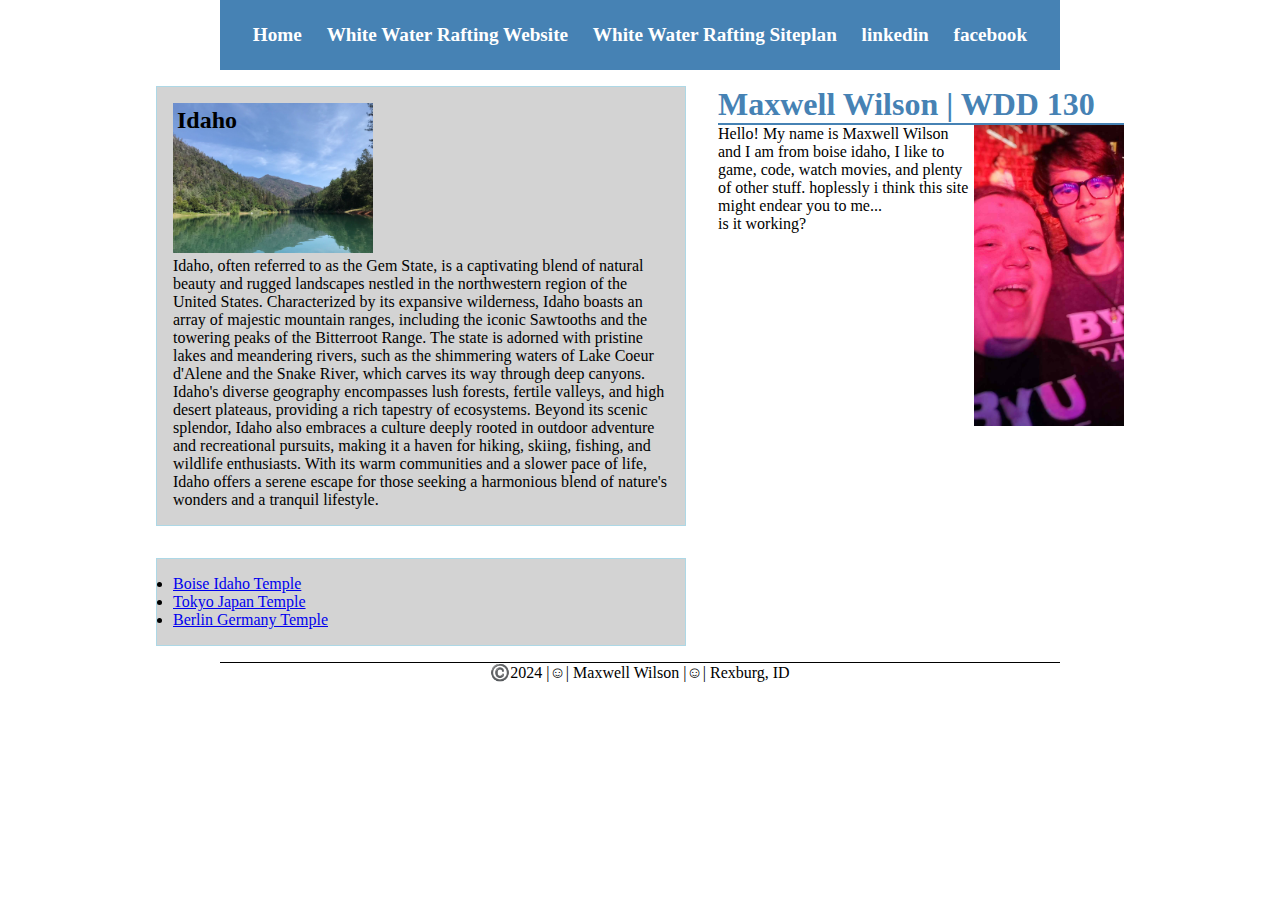
<file: index.html>
<!DOCTYPE html>
<html lang="en-US">
	

	<head>
	<meta charset="utf-8">
	<meta name="viewport" content="width=device-width,initial-scale=1.0">
	<title>Maxwell Wilson | WDD 130</title>
	<meta name="description" content="A homepage for maxwell wilson and made as an assignment for the class wdd 130.">
	<meta name="author" content="Maxwell-wilson">
	<link href="style.css" rel="stylesheet" type="text/css">
	</head>

	<body>
		<header>
		<nav>
			<a href="#">Home</a>
			<a href="wwr/">White Water Rafting Website</a>
			<a href="wwr/site-plan-rafting.html">White Water Rafting Siteplan</a>
			<a href="https://www.linkedin.com">linkedin</a>
			<a href="https://www.facebook.com">facebook</a>
		</nav>
		</header>

		<div class="grid">
			<main>
			<h1>Maxwell Wilson | WDD 130</h1>
			<img src="images/profile.jpg" alt="Hello, my name is Maxwell Wilson ">
			<p>Hello! My name is Maxwell Wilson and I am from boise idaho, I like to game, code, watch movies, and plenty of other stuff. hoplessly i think this site might endear you to me... <br> is it working?</p>
			</main>        
			<ul class="box">
				<li><a href="https://www.churchofjesuschrist.org/temples/details/boise-idaho-temple" target="_blank">Boise Idaho Temple</a></li>
				<li><a href="https://www.churchofjesuschrist.org/temples/details/tokyo-japan-temple" target="_blank">Tokyo Japan Temple</a></li>
				<li><a href="https://www.churchofjesuschrist.org/temples/details/lima-peru-los-olivos-temple" target="_blank">Berlin Germany Temple</a></li>
			</ul>
			<aside class="box">
				<h2>Idaho</h2>
				<img src="images/Idaho.jpg" alt="Idaho landscape">
				<p>Idaho, often referred to as the Gem State, is a captivating blend of natural beauty and rugged landscapes nestled in the northwestern region of the United States. Characterized by its expansive wilderness, Idaho boasts an array of majestic mountain ranges, including the iconic Sawtooths and the towering peaks of the Bitterroot Range. The state is adorned with pristine lakes and meandering rivers, such as the shimmering waters of Lake Coeur d'Alene and the Snake River, which carves its way through deep canyons. Idaho's diverse geography encompasses lush forests, fertile valleys, and high desert plateaus, providing a rich tapestry of ecosystems. Beyond its scenic splendor, Idaho also embraces a culture deeply rooted in outdoor adventure and recreational pursuits, making it a haven for hiking, skiing, fishing, and wildlife enthusiasts. With its warm communities and a slower pace of life, Idaho offers a serene escape for those seeking a harmonious blend of nature's wonders and a tranquil lifestyle.</p>
			</aside>
		</div>
		<footer>
		<p>©️2024 |☺| Maxwell Wilson |☺| Rexburg, ID</p>
		</footer>
	</body>
<!--10/1/2023-->
</html>
</file>
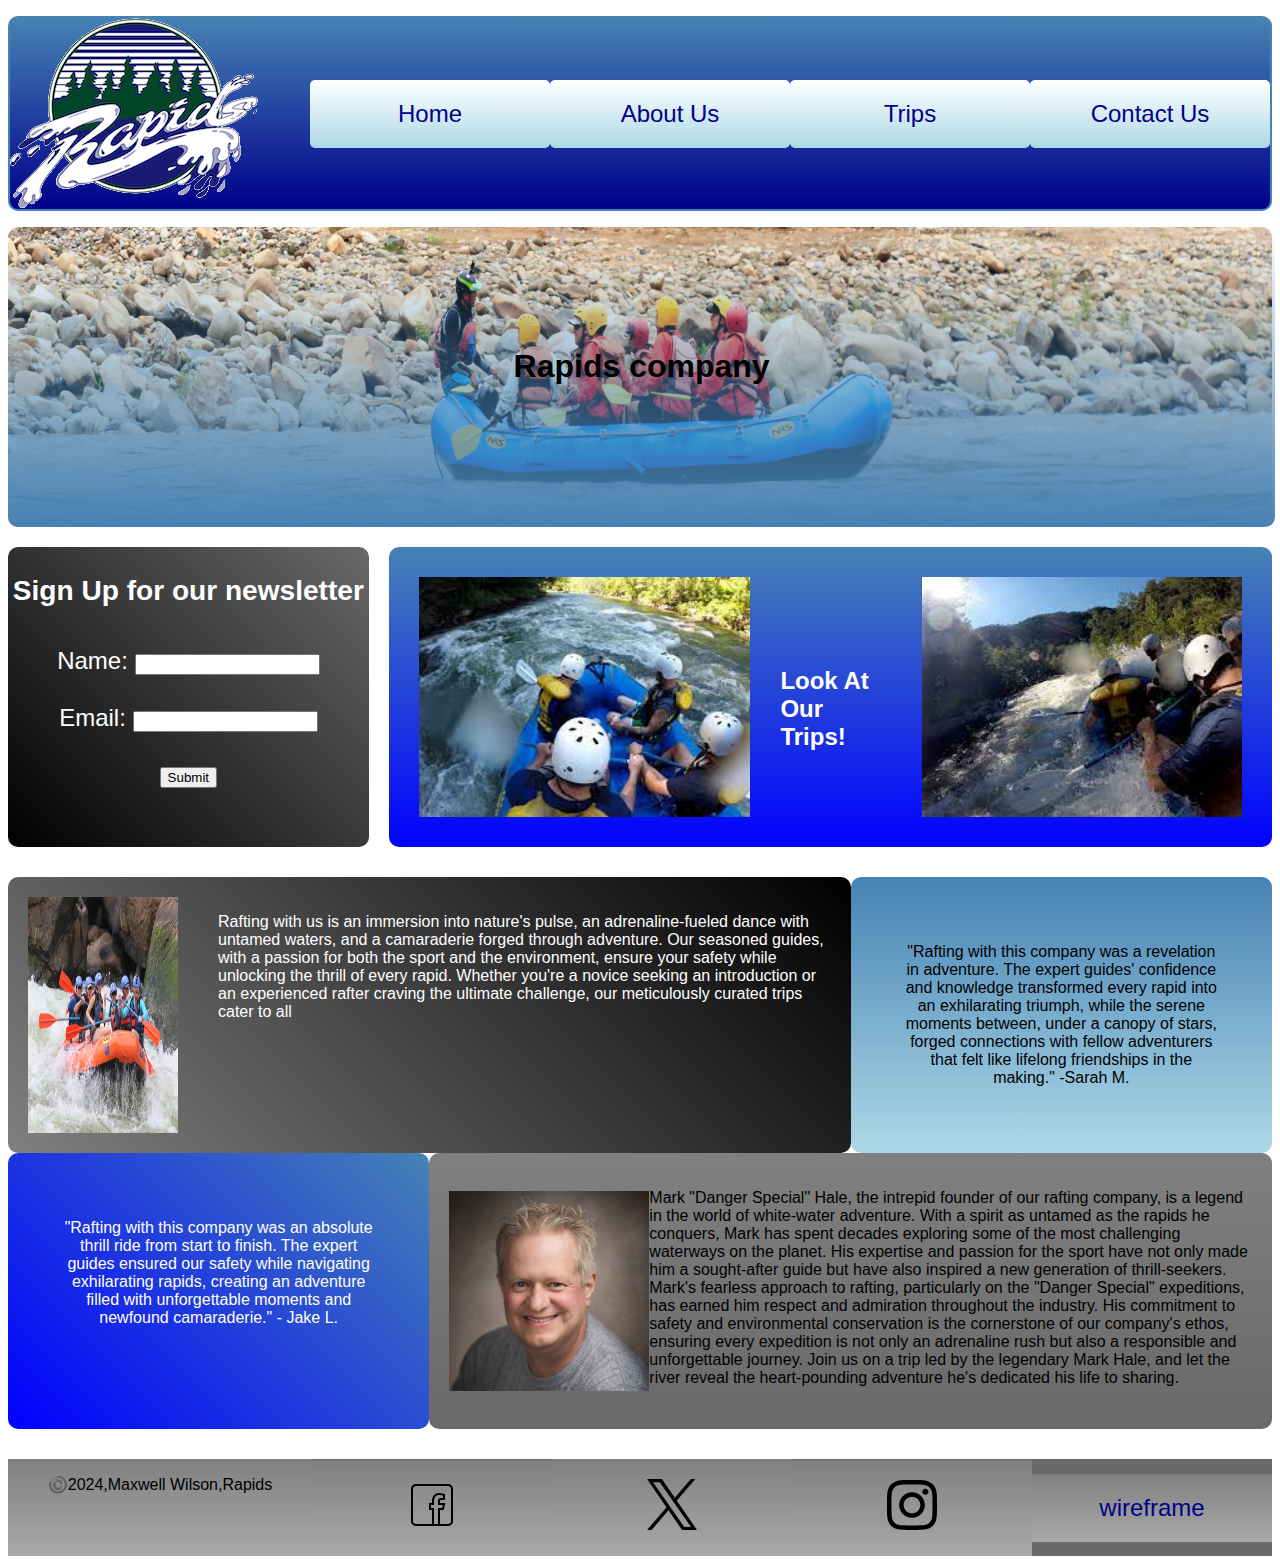
<file: wwr/index.html>
<!DOCTYPE html>
<html lang="en-US">
	

	<head>
	<meta charset="utf-8">
	<meta name="viewport" content="width=device-width,initial-scale=1.0">
	<title>Rapids - Trips</title>
	<meta name="author" content="Maxwell-wilson">
	<link href="styles/rafting.css" rel="stylesheet" type="text/css">
	<meta
	name="description"
	content="the home Page for the rafing company Rapids" />
	</head>

	<body>
		
		<header>
			<img class="logo" src="images/logo.png" alt="Rafting Site Logo">
			<nav>
				<a href="index.html">Home</a>
				<a href="about.html">About Us</a>
				<a href="trips.html">Trips</a>
				<a href="contact.html">Contact Us</a>
			</nav>
		</header>

		<main>
			<section id="main">
				<a href="index.html">
					<div>
						<h1>Rapids company</h1>
					</div>
					<img src="images/rapids.jpg" alt="Facebook">
				</a>
			</section>
			
			<div id="top">
				<section id="newsletter">
					<h3>Sign Up for our newsletter</h3>
					<form>
						<div>
						<label for="name">Name:</label>
						<input type="text" name="name" id="name">
						<br>
						</div>
						<div>
						<label for="email">Email:</label>
						<input type="email" name="email" id="email">
						<br>
						</div>
						<div>
						<input type="submit" value="Submit">
						</div>
					</form>
				</section>

				<section id="look">
					<a href="trips.html">
						<img src="images/rafting-1.jpg">
						<h2>Look At Our Trips!</h2>
						<img src="images/rafting-3.jpg">
					</a>
				</section>
			</div>
			<div class="parent">
				<div class="div1"> 
					<img src="images/hero_2.jpg"> 
					<p>Rafting with us is an immersion into nature's pulse, an adrenaline-fueled dance with untamed waters, and a camaraderie forged through adventure. Our seasoned guides, with a passion for both the sport and the environment, ensure your safety while unlocking the thrill of every rapid. Whether you're a novice seeking an introduction or an experienced rafter craving the ultimate challenge, our meticulously curated trips cater to all</p>
				</div>
				<div class="div2">
					<img src="images/employee3.jpg">
					<p>Mark "Danger Special" Hale, the intrepid founder of our rafting company, is a legend in the world of white-water adventure. With a spirit as untamed as the rapids he conquers, Mark has spent decades exploring some of the most challenging waterways on the planet. His expertise and passion for the sport have not only made him a sought-after guide but have also inspired a new generation of thrill-seekers. Mark's fearless approach to rafting, particularly on the "Danger Special" expeditions, has earned him respect and admiration throughout the industry. His commitment to safety and environmental conservation is the cornerstone of our company's ethos, ensuring every expedition is not only an adrenaline rush but also a responsible and unforgettable journey. Join us on a trip led by the legendary Mark Hale, and let the river reveal the heart-pounding adventure he's dedicated his life to sharing.</p>
				</div>
				<div class="div3"> 
					<p>"Rafting with this company was a revelation in adventure. The expert guides' confidence and knowledge transformed every rapid into an exhilarating triumph, while the serene moments between, under a canopy of stars, forged connections with fellow adventurers that felt like lifelong friendships in the making." -Sarah M.</p>	
				</div>
				<div class="div4"> 
					<p>"Rafting with this company was an absolute thrill ride from start to finish. The expert guides ensured our safety while navigating exhilarating rapids, creating an adventure filled with unforgettable moments and newfound camaraderie." - Jake L.</p>
				</div>
			</div>
		</main>

		<footer>
			<p>©️2024,Maxwell Wilson,Rapids</p>
			<nav class="sociallinks">
			<a href="https://facebook.com">
				<img src="images/facebook.svg" alt="Facebook">
			</a>
			<a href="https://twitter.com">
				<img src="images/twitter.png" alt="Twitter">
			</a>
			<a href="https://instagram.com">
				<img src="images/instagram.svg" alt="Instagram">
			</a>
			<a href="images/Wireframe-trips.png">wireframe</a>
			</nav>
			</nav>
		</footer>
	</body>

</html>
</file>
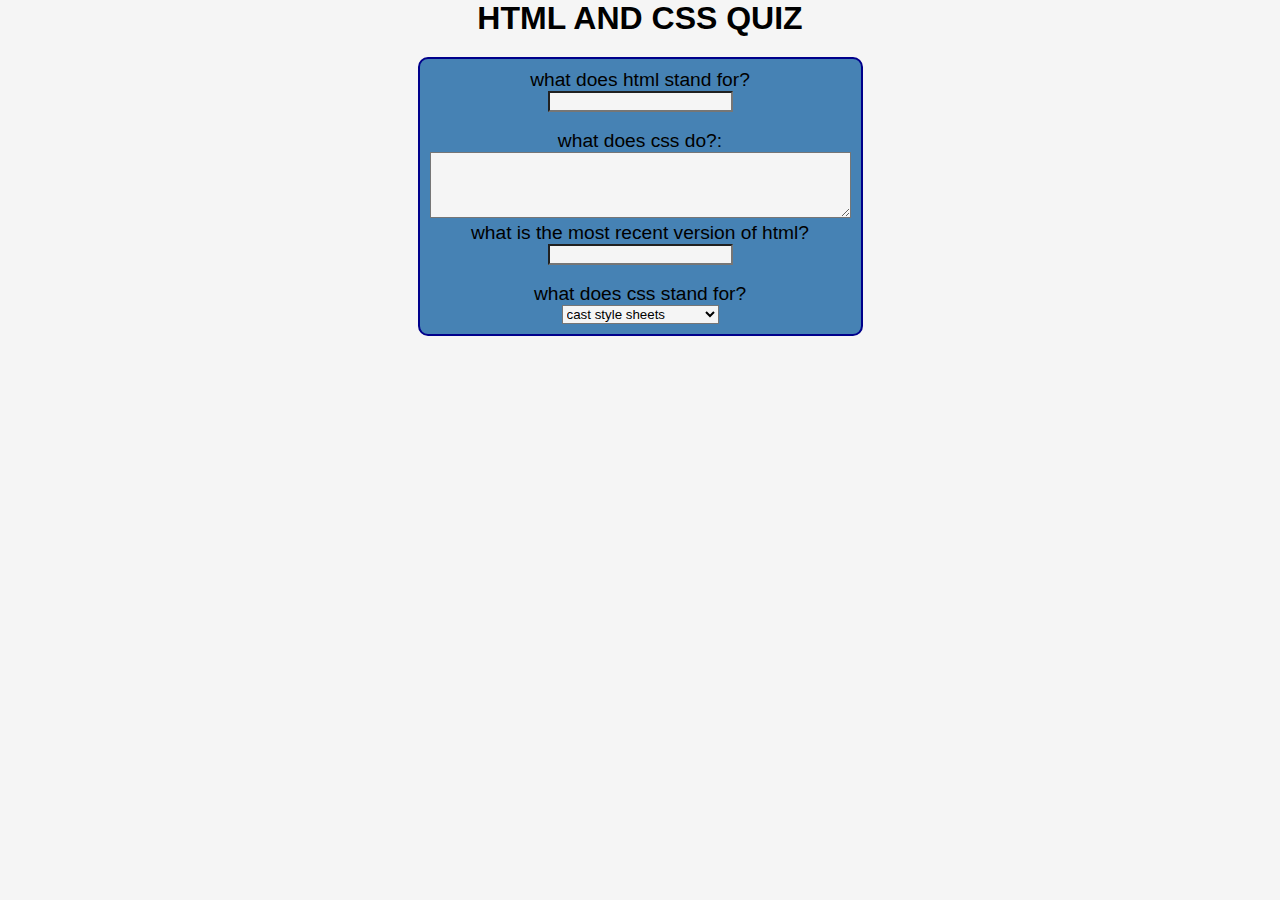
<file: quiz.html>
<!DOCTYPE html>
<html lang="en-US">

<head>
  <meta charset="utf-8">
  <meta name="viewport" content="width=device-width">
  <title>HTML & CSS Quiz</title>
  <link href="styles/quiz.css" rel="stylesheet" type="text/css" />
</head>

<body>
	<h1>HTML AND CSS QUIZ</h1>
	<form>
		<label for="q1">what does html stand for?</label><br>
		<input type="text" id="q1" name="q1"><br>

		<label for="q2">what does css do?:</label><br>
		<textarea id="q2" name="q2" rows="4" cols="50">
		</textarea><br>

			
		<label for="q4">what is the most recent version of html?</label><br>
		<input type="number" id="q4" name="q4"><br>

		<label for="q3">what does css stand for?</label><br>
		<select name="q3" id="q3"><br>
			<option value="cast style sheets">cast style sheets</option>
			<option value="choice select style">choice select style</option>
			<option value="cascading style sheets">cascading style sheets</option>
		<br>
	</form>
</body>

</html>
</file>
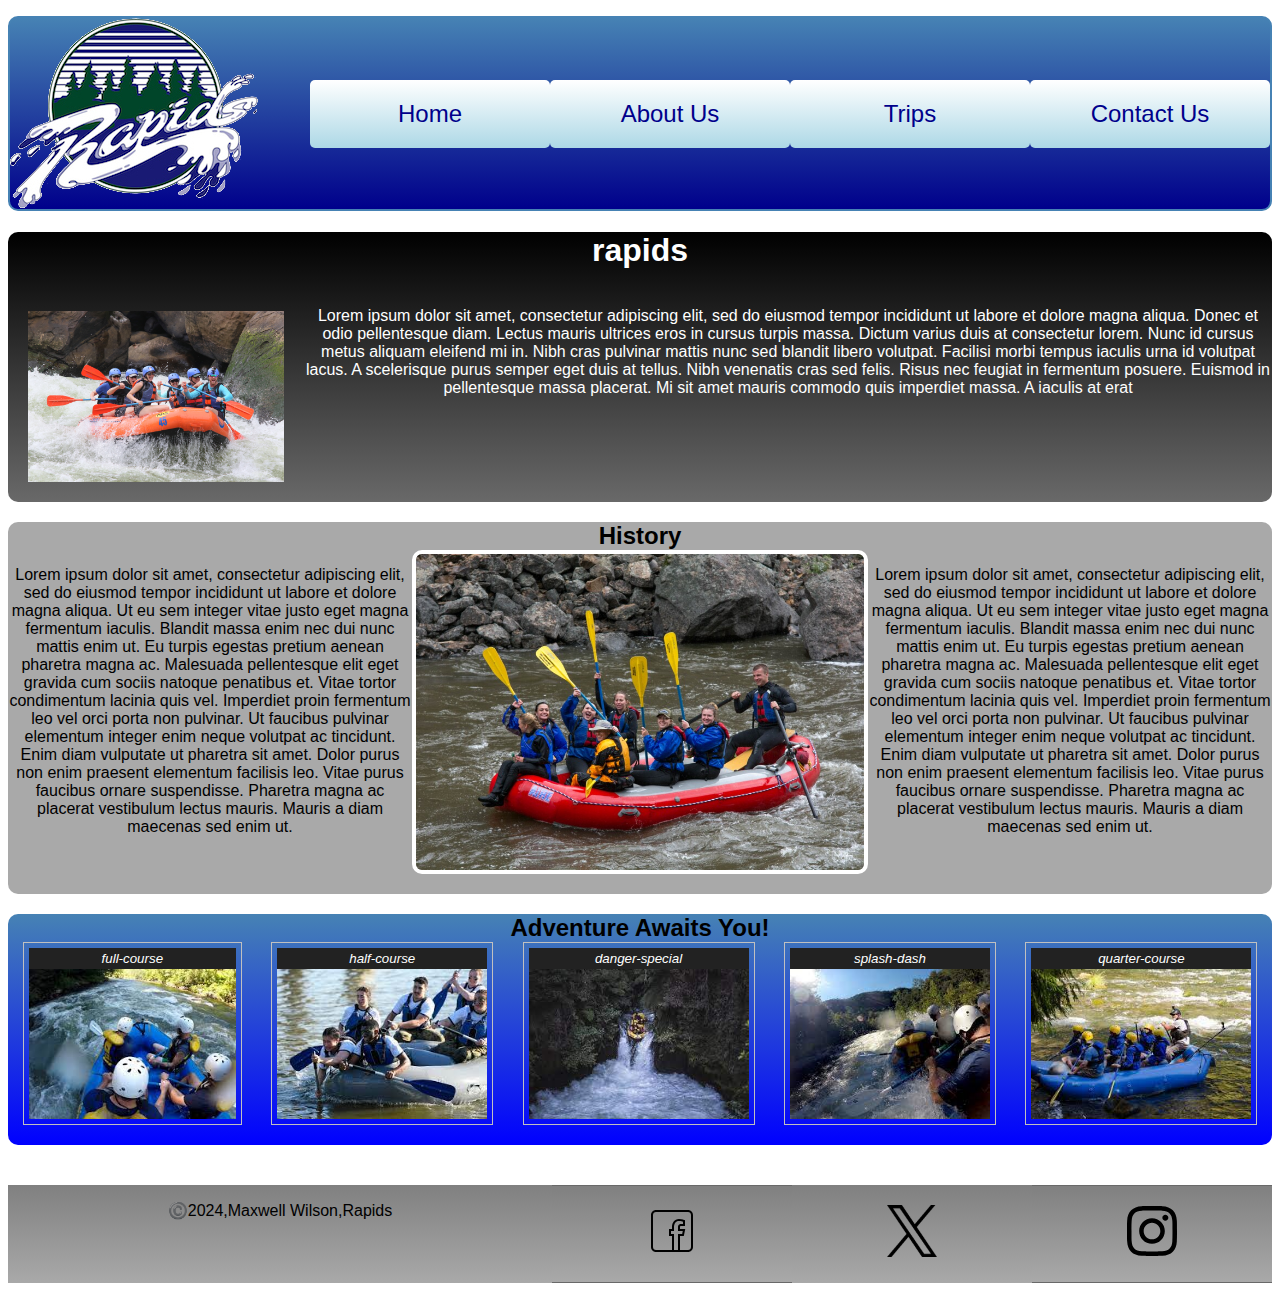
<file: wwr/about.html>
<!DOCTYPE html>
<html lang="en-US">
	

	<head>
	<meta charset="utf-8">
	<meta name="viewport" content="width=device-width,initial-scale=1.0">
	<title>Rapids - About Us</title>
	<meta name="author" content="Maxwell-wilson">
	<link href="styles/rafting.css" rel="stylesheet" type="text/css">
	<meta
	name="description"
	content="An About us Page for the rafing company Rapids" />
	</head>

	<body>
		
		<header>
			<img class="logo" src="images/logo.png" alt="Rafting Site Logo">
			<nav>
				<a href="index.html">Home</a>
				<a href="about.html">About Us</a>
				<a href="trips.html">Trips</a>
				<a href="contact.html">Contact Us</a>
			</nav>
		</header>

		<main>
			<div class="hero">
				<article>
					<h1>rapids</h1>
					<div>
						<img src="images/hero_2.jpg"  alt="Rafting Hero">
						<p>Lorem ipsum dolor sit amet, consectetur adipiscing elit, sed do eiusmod tempor incididunt ut labore et dolore magna aliqua. Donec et odio pellentesque diam. Lectus mauris ultrices eros in cursus turpis massa. Dictum varius duis at consectetur lorem. Nunc id cursus metus aliquam eleifend mi in. Nibh cras pulvinar mattis nunc sed blandit libero volutpat. Facilisi morbi tempus iaculis urna id volutpat lacus. A scelerisque purus semper eget duis at tellus. Nibh venenatis cras sed felis. Risus nec feugiat in fermentum posuere. Euismod in pellentesque massa placerat. Mi sit amet mauris commodo quis imperdiet massa. A iaculis at erat</p>
					</div>
				</article>
				<section id="history">
					<h2>History</h2>
					<div>
						<p>Lorem ipsum dolor sit amet, consectetur adipiscing elit, sed do eiusmod tempor incididunt ut labore et dolore magna aliqua. Ut eu sem integer vitae justo eget magna fermentum iaculis. Blandit massa enim nec dui nunc mattis enim ut. Eu turpis egestas pretium aenean pharetra magna ac. Malesuada pellentesque elit eget gravida cum sociis natoque penatibus et. Vitae tortor condimentum lacinia quis vel. Imperdiet proin fermentum leo vel orci porta non pulvinar. Ut faucibus pulvinar elementum integer enim neque volutpat ac tincidunt. Enim diam vulputate ut pharetra sit amet. Dolor purus non enim praesent elementum facilisis leo. Vitae purus faucibus ornare suspendisse. Pharetra magna ac placerat vestibulum lectus mauris. Mauris a diam maecenas sed enim ut.</p>
						<img src="images/rafting.jpg" alt="Rafting">
						<p>Lorem ipsum dolor sit amet, consectetur adipiscing elit, sed do eiusmod tempor incididunt ut labore et dolore magna aliqua. Ut eu sem integer vitae justo eget magna fermentum iaculis. Blandit massa enim nec dui nunc mattis enim ut. Eu turpis egestas pretium aenean pharetra magna ac. Malesuada pellentesque elit eget gravida cum sociis natoque penatibus et. Vitae tortor condimentum lacinia quis vel. Imperdiet proin fermentum leo vel orci porta non pulvinar. Ut faucibus pulvinar elementum integer enim neque volutpat ac tincidunt. Enim diam vulputate ut pharetra sit amet. Dolor purus non enim praesent elementum facilisis leo. Vitae purus faucibus ornare suspendisse. Pharetra magna ac placerat vestibulum lectus mauris. Mauris a diam maecenas sed enim ut.</p>
					</div>
				</section>
				<section id="adventure">
					<h2>Adventure Awaits You!</h2>
					<div>
					<figure>
						<figcaption>full-course</figcaption>
						<img src="images/rafting-1.jpg" alt="Rafting">		
					</figure>
					<figure>
						<figcaption>half-course</figcaption>
						<img src="images/rafting-2.jpg" alt="Rafting">
					</figure>
					<figure>
						<figcaption>danger-special</figcaption>
						<img src="images/rafting-5.jpg" alt="Rafting">
					</figure>
					<figure>
						<figcaption>splash-dash</figcaption>
						<img src="images/rafting-3.jpg" alt="Rafting">
					</figure>
					<figure>
						<figcaption>quarter-course</figcaption>
						<img src="images/rafting-4.jpg" alt="Rafting">
					</figure>
					</div>
				</section>
			</div>
		</main>

		<footer>
			<p>©️2024,Maxwell Wilson,Rapids</p>
			<nav class="sociallinks">
			<a href="https://facebook.com">
				<img src="images/facebook.svg" alt="Facebook">
			</a>
			<a href="https://twitter.com">
				<img src="images/twitter.png" alt="Twitter">
			</a>
			<a href="https://instagram.com">
				<img src="images/instagram.svg" alt="Instagram">
			</a>
			</nav>
		</footer>
	</body>

</html>
</file>
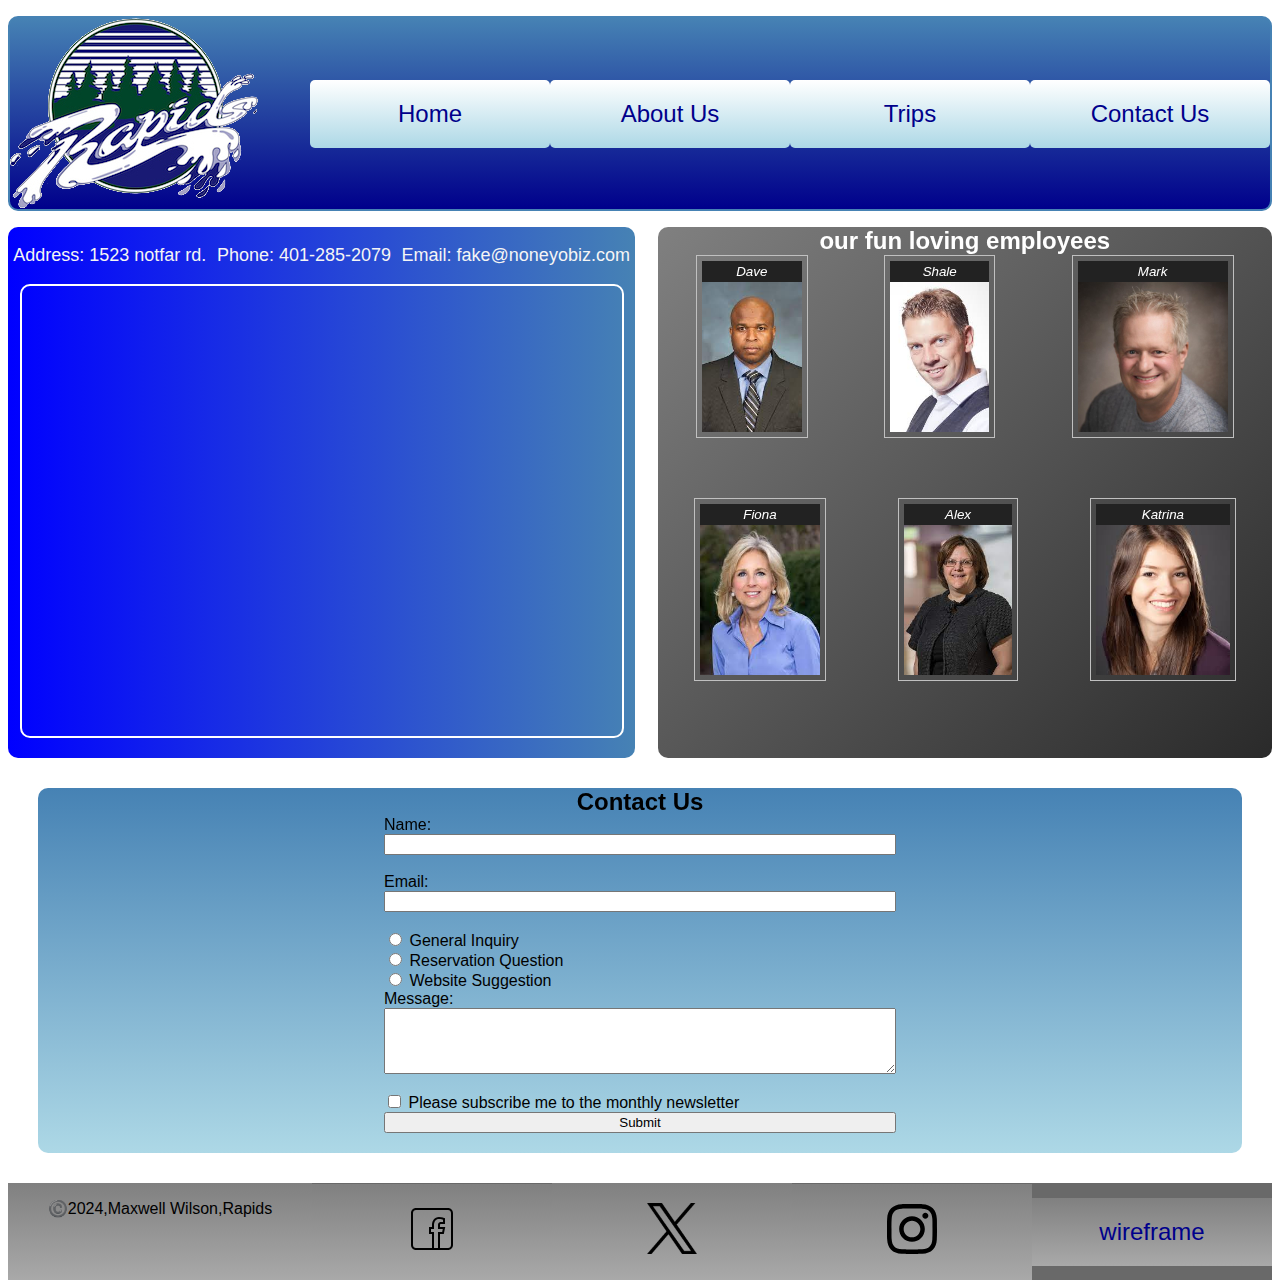
<file: wwr/contact.html>
<!DOCTYPE html>
<html lang="en-US">
	

	<head>
	<meta charset="utf-8">
	<meta name="viewport" content="width=device-width,initial-scale=1.0">
	<title>Contact Rapids</title>
	<meta name="author" content="Maxwell-wilson">
	<link href="styles/rafting.css" rel="stylesheet" type="text/css">
	<link href="styles/contact.css" rel="stylesheet" type="text/css">
	<meta
	name="description"
	content="A Contacts page for the rafing company Rapids" />
	</head>

	<body>
		
		<header>
			<img src="images/logo.png" alt="Rafting Site Logo">
			<nav>
				<a href="index.html">Home</a>
				<a href="about.html">About Us</a>
				<a href="trips.html">Trips</a>
				<a href="contact.html">Contact Us</a>
			</nav>
		</header>

		<main>
			<div id="top">
				<div id="info">
					<div>
						<p>
							Address: 1523 notfar rd.  
						</p>
						<p>
							Phone: 401-285-2079
						</p>
						<p>
							Email: fake@noneyobiz.com
						</p>
					</div>
					<iframe src="https://www.google.com/maps/embed?pb=!1m18!1m12!1m3!1d2552.59282244582!2d-76.608864675629!3d39.973623671704786!2m3!1f0!2f0!3f0!3m2!1i1024!2i768!4f13.1!3m3!1m2!1s0x89c885a63d18024d%3A0x6d2102615e5df9b6!2sFake%20Rd%2C%20Pennsylvania%2017406!5e0!3m2!1sen!2sus!4v1698115810964!5m2!1sen!2sus" width="600" height="450" style="" allowfullscreen="" loading="lazy" referrerpolicy="no-referrer-when-downgrade"></iframe>
				</div>
				<section id="employees">
					<h2>our fun loving employees</h2>
					<div>
					<figure>
						<figcaption>Dave</figcaption>
						<img src="images/employee1.jpg" alt="Rafting">		
					</figure>
					<figure>
						<figcaption>Shale</figcaption>
						<img src="images/employee2.jpg" alt="Rafting">
					</figure>
					<figure>
						<figcaption>Mark</figcaption>
						<img src="images/employee3.jpg" alt="Rafting">
					</figure>
					</div>
					<div>
						<figure>
							<figcaption>Fiona</figcaption>
							<img src="images/employee4.jpg" alt="Rafting">		
						</figure>
						<figure>
							<figcaption>Alex</figcaption>
							<img src="images/employee5.jpg" alt="Rafting">
						</figure>
						<figure>
							<figcaption>Katrina</figcaption>
							<img src="images/employee6.jpg" alt="Rafting">
						</figure>
						</div>
				</section>
			</div>
			<div id="form">
				<h2>Contact Us</h2>
				<form action="none">
					<label for="name">Name:</label>
					<input type="text" name="name" id="name">
					<br>
					<label for="email">Email:</label>
					<input type="email" name="email" id="email">
					<br>
					<div>
						<input type="radio" name="reason" id="reason1">
						<label for="reason1">General Inquiry</label>
						<br>
					</div>
					<div>
						<input type="radio" name="reason" id="reason2">
						<label for="reason2">Reservation Question</label>
						<br>
					</div>
					<div>
						<input type="radio" name="reason" id="reason3">
						<label for="reason3">Website Suggestion</label>
						<br>
					</div>
					<label for="text">Message:</label>
					<textarea id="text" name="text" rows="4" cols="50"></textarea>
					<br>
					<div>
						<input type="checkbox" name="subscribe" id="subscribe">
						<label for="subscribe">Please subscribe me to the monthly newsletter</label>
						<br>
					</div>
					<input type="submit" value="Submit">
				</form>
			</div>
		</main>

		<footer>
			<p>©️2024,Maxwell Wilson,Rapids</p>
			<nav class="sociallinks">
			<a href="https://facebook.com">
				<img src="images/facebook.svg" alt="Facebook">
			</a>
			<a href="https://twitter.com">
				<img src="images/twitter.png" alt="Twitter">
			</a>
			<a href="https://instagram.com">
				<img src="images/instagram.svg" alt="Instagram">
			</a>
			<a href="images/wireframe.jpg">wireframe</a>
			</nav>
		</footer>
	</body>

</html>
</file>
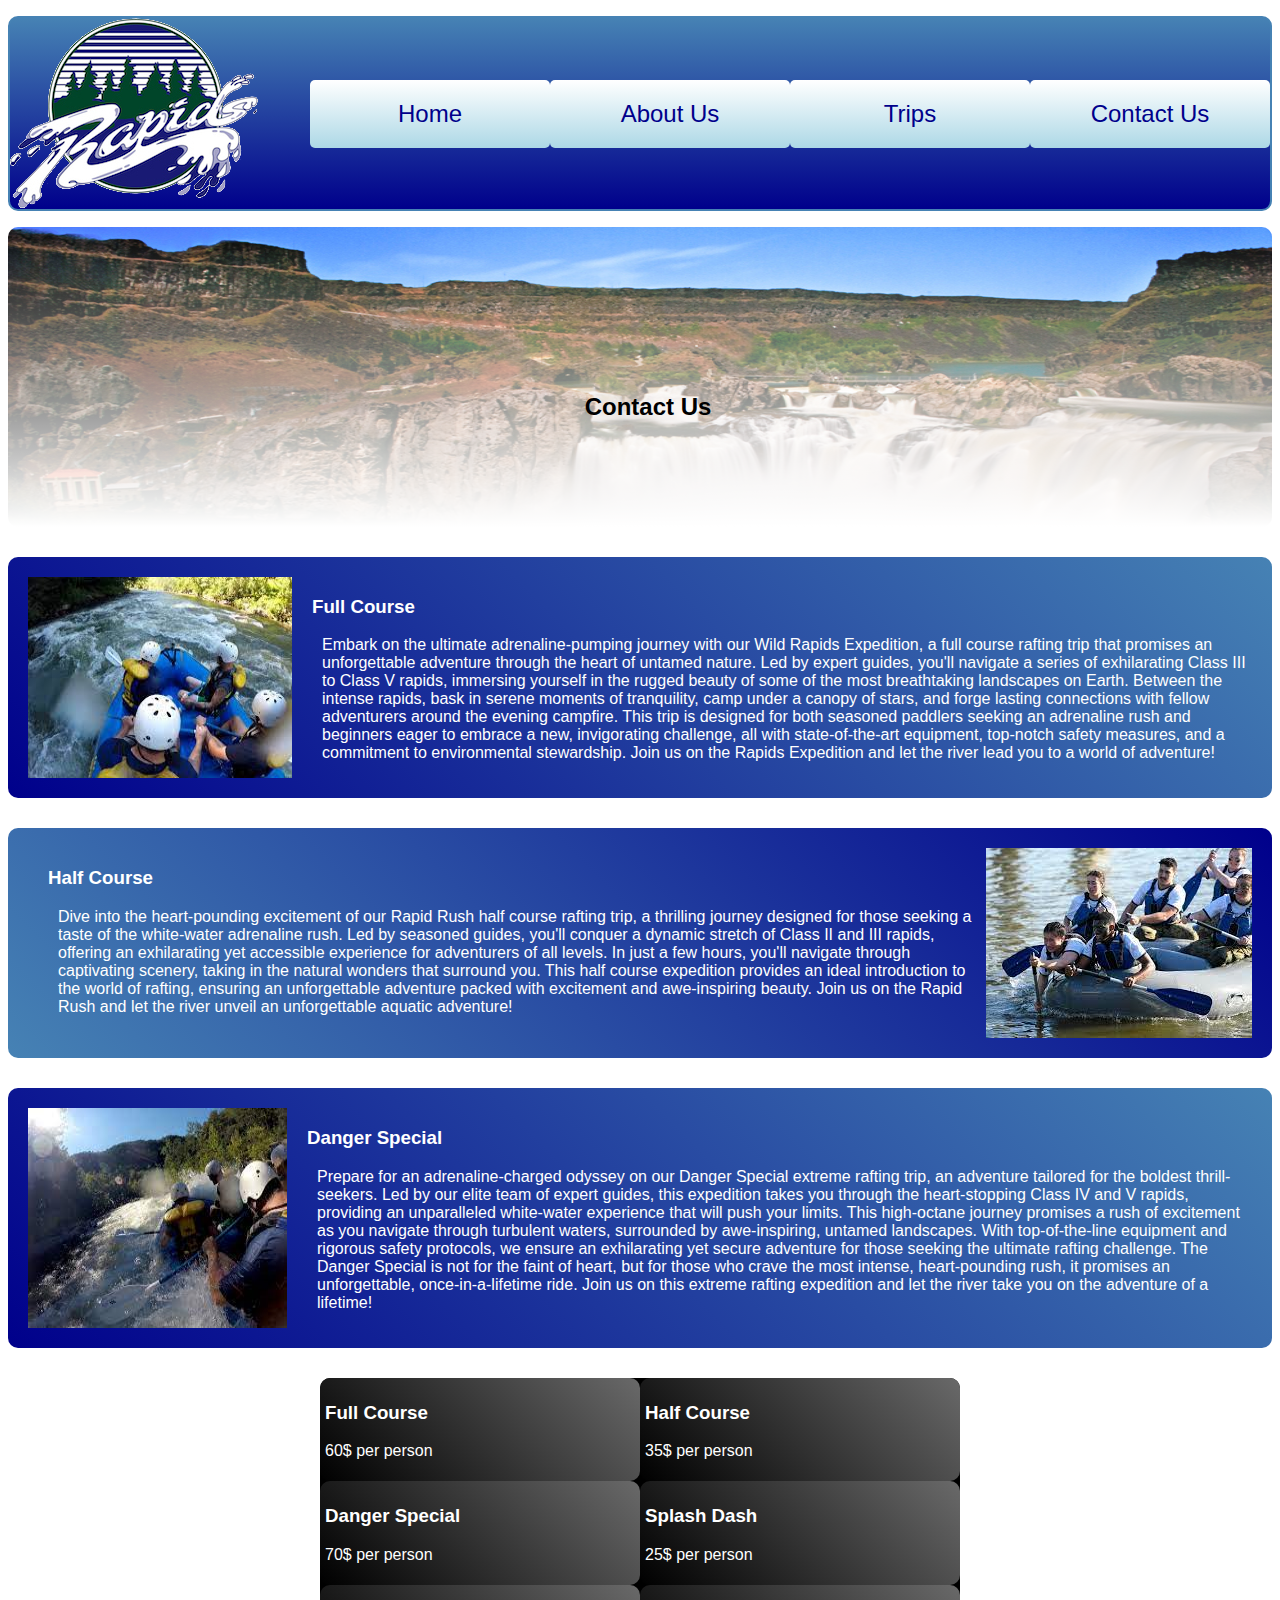
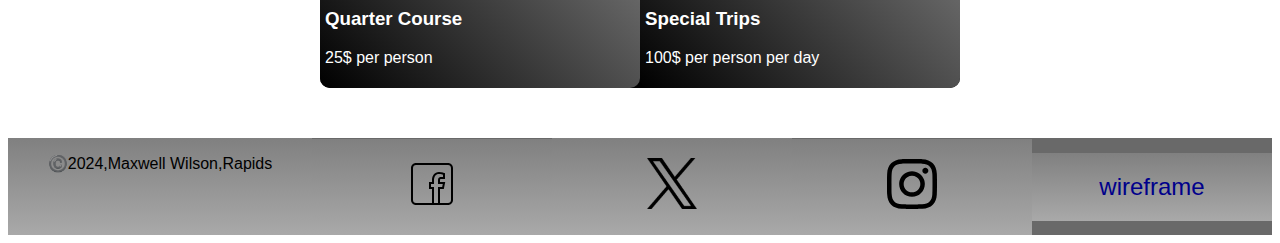
<file: wwr/trips.html>
<!DOCTYPE html>
<html lang="en-US">
	

	<head>
	<meta charset="utf-8">
	<meta name="viewport" content="width=device-width,initial-scale=1.0">
	<title>Rapids - Trips</title>
	<meta name="author" content="Maxwell-wilson">
	<link href="styles/rafting.css" rel="stylesheet" type="text/css">
	<meta
	name="description"
	content="A Page explaining the trips offered for the rafing company Rapids" />
	</head>

	<body>
		
		<header>
			<img class="logo" src="images/logo.png" alt="Rafting Site Logo">
			<nav>
				<a href="index.html">Home</a>
				<a href="about.html">About Us</a>
				<a href="trips.html">Trips</a>
				<a href="contact.html">Contact Us</a>
			</nav>
		</header>

		<main>
			<section id="contact">
				<a href="contact.html">
					<div>
						<h1>Contact Us</h1>
					</div>
					<img src="images/waterfall.jpg" alt="Facebook">
				</a>
			</section>
			<section class="trip">
				<img src="images/rafting-1.jpg">
				<div>
					<h3>
						Full Course
					</h3>
					<p>
						Embark on the ultimate adrenaline-pumping journey with our Wild Rapids Expedition, a full course rafting trip that promises an unforgettable adventure through the heart of untamed nature. Led by expert guides, you'll navigate a series of exhilarating Class III to Class V rapids, immersing yourself in the rugged beauty of some of the most breathtaking landscapes on Earth. Between the intense rapids, bask in serene moments of tranquility, camp under a canopy of stars, and forge lasting connections with fellow adventurers around the evening campfire. This trip is designed for both seasoned paddlers seeking an adrenaline rush and beginners eager to embrace a new, invigorating challenge, all with state-of-the-art equipment, top-notch safety measures, and a commitment to environmental stewardship. Join us on the Rapids Expedition and let the river lead you to a world of adventure!
					</p>
				</div>
			</section>
			<section class="trip" id="mid">
				<div>
					<h3>
						Half Course
					</h3>
					<p>
						Dive into the heart-pounding excitement of our Rapid Rush half course rafting trip, a thrilling journey designed for those seeking a taste of the white-water adrenaline rush. Led by seasoned guides, you'll conquer a dynamic stretch of Class II and III rapids, offering an exhilarating yet accessible experience for adventurers of all levels. In just a few hours, you'll navigate through captivating scenery, taking in the natural wonders that surround you. This half course expedition provides an ideal introduction to the world of rafting, ensuring an unforgettable adventure packed with excitement and awe-inspiring beauty. Join us on the Rapid Rush and let the river unveil an unforgettable aquatic adventure!
					</p>
				</div>
				<img src="images/rafting-2.jpg">
			</section>
			<section class="trip">
				<img src="images/rafting-3.jpg">
				<div>
					<h3>
						Danger Special
					</h3>
					<p>
						Prepare for an adrenaline-charged odyssey on our Danger Special extreme rafting trip, an adventure tailored for the boldest thrill-seekers. Led by our elite team of expert guides, this expedition takes you through the heart-stopping Class IV and V rapids, providing an unparalleled white-water experience that will push your limits. This high-octane journey promises a rush of excitement as you navigate through turbulent waters, surrounded by awe-inspiring, untamed landscapes. With top-of-the-line equipment and rigorous safety protocols, we ensure an exhilarating yet secure adventure for those seeking the ultimate rafting challenge. The Danger Special is not for the faint of heart, but for those who crave the most intense, heart-pounding rush, it promises an unforgettable, once-in-a-lifetime ride. Join us on this extreme rafting expedition and let the river take you on the adventure of a lifetime!
					</p>
				</div>
			</section>
			<section id="trip-info">
				<div>
					<h3>Full Course</h3>
					<p>60$ per person</p>
				</div>
				<div>
					<h3>Half Course</h3>
					<p>35$ per person</p>
				</div>
				<div>
					<h3>Danger Special</h3>
					<p>70$ per person</p>
				</div>
				<div>
					<h3>Splash Dash</h3>
					<p>25$ per person</p>
				</div>
				<div>
					<h3>Quarter Course</h3>
					<p>25$ per person</p>
				</div>
				<div>
					<h3>Special Trips</h3>
					<p>100$ per person per day</p>
				</div>
			</section>
		</main>

		<footer>
			<p>©️2024,Maxwell Wilson,Rapids</p>
			<nav class="sociallinks">
			<a href="https://facebook.com">
				<img src="images/facebook.svg" alt="Facebook">
			</a>
			<a href="https://twitter.com">
				<img src="images/twitter.png" alt="Twitter">
			</a>
			<a href="https://instagram.com">
				<img src="images/instagram.svg" alt="Instagram">
			</a>
			<a href="images/Wireframe-trips.png">wireframe</a>
			</nav>
			</nav>
		</footer>
	</body>

</html>
</file>
<file: style.css>
* {
	margin: 0;
	padding: 0;
	box-sizing: border-box;
  }

h1{
	color: steelblue;
	border-bottom: 2px steelblue solid;
}
.grid {
	display: grid;
	max-width: 1000px;
	margin: auto;
  }
  
  main {
	grid-column: 2/3;
	margin: 1rem;
  }

main img {
	width: 150px;
	height: auto;
}
main p{
	float: left;
	width: 20vw;
}

  
aside {
	width: 20rem;
	position: relative;
	grid-column: 1/2;
	grid-row: 1/2;
  }
aside h2{
	top: 20px;
	left: 20px;
	position: absolute;
	background-color: rgba(0,0,0,0);
}
aside img {
	width: 200px;
	height: auto;
	margin-left: 0vw;
	padding: 0;
}

footer {
  margin-top: 1em;
  border-top: 1px solid #000;
  text-align: center;
}

header, footer {
	max-width: 840px;
	margin: 0 auto;
  }

  nav a {
	display: block;
	padding: 0.5rem;
	text-decoration: none;
	font-size: 1.2rem;
	font-weight: 700;
	color: #fff;
	background-color: steelblue;
  }

  nav {
	background-color: steelblue;
	padding: 1rem;
	display: flex;
	justify-content: space-evenly;
	align-items: center;
  }

/* Class Selectors */
.box {
  width: auto;
  margin: 1rem;
  border: 1px solid lightblue;
  padding: 1rem;
  background-color: lightgrey;
}
.box p, .box a{
	background-color: lightgray;
}
</file>
<file: wwr/styles/rafting.css>
@import url('https://fonts.googleapis.com/css2?family=Patrick+Hand&family=Shadows+Into+Light&display=swap');

*{
	font-family:'Segoe UI', Tahoma, Geneva, Verdana, sans-serif;
}

header {
	margin: 1rem auto;
	display: grid;
	grid-template-columns: 300px 1fr 2fr;
	border: 2px steelblue solid;
	border-radius: 10px;
	background: linear-gradient(steelblue, darkblue);
}

.logo img {
	margin: 0;
	width: 64px;
	height: auto;
}

h1 {
	font-size: 2rem;
	font-family: Acme, Arial, sans-serif;
}

nav {
	text-align: right;
	display: flex;
	list-style: none;
	justify-content: space-between;
}

nav li {
	flex: 1 1 100%;
	margin-left: 100px;
}

header nav a {
	display: block;
	color: darkblue;
	padding: 20px;
	text-decoration: none;
	background: linear-gradient(white, lightblue);
	height: min-content;
	margin: auto;
	border-radius: 5px;
	font-size: x-large;
	width: 200px;
	text-align: center;
}

nav a {
	display: block;
	color: darkblue;
	padding: 20px;
	text-decoration: none;
	background: linear-gradient(grey, darkgray);
	height: min-content;
	margin: auto;
	font-size: x-large;
	width: 200px;
	text-align: center;
}

header nav a:hover {
	font-size: xx-large;
	background: linear-gradient(lightblue, steelblue);
}

nav a:hover {
	background: linear-gradient(grey, grey);
}

#history{
	border-radius: 10px;
	background-color: darkgray;
}
#history h2{
	text-align: center;
	margin: auto;
}
#history div{
	display: flex;
	margin-bottom: 20px;
}
#history img{
	border: white 4px solid;
	border-radius: 10px;
	margin-bottom: 20px;
	width: 35vw;
}
#history p{
	text-align: center;
}

#adventure{
	border-radius: 10px;
	background: linear-gradient(steelblue,blue);
	margin-bottom: 40px;
}

#adventure div{
	display: flex;
	margin-bottom: 20px;
}

#adventure img{
	height: 150px;
	width: auto;
}

#adventure h2{
	text-align: center;
	margin: auto;
}

figure {
	border: thin #c0c0c0 solid;
	display: flex;
	flex-flow: column;
	padding: 5px;
	max-width: 220px;
	margin: auto;
	margin-bottom: 20px;
  }
  
  figcaption {
	background-color: #222;
	color: #fff;
	font: italic smaller sans-serif;
	padding: 3px;
	text-align: center;
  }

footer{
	display: flex;
	justify-content: center;
	background: linear-gradient(grey, darkgray);
}
footer p{
	margin-left: auto;
}
.sociallinks{
	margin-left: auto;
	background-color: dimgray;
}
.sociallinks a{
	background-color: dimgray;
}
.sociallinks img{
	width: 50px;
	color:white;
}

article img{
	width: 20vw;
}

#contact{
	margin: auto;
	width: 100%;
	height: 300px;
}
#contact img{
	width: 100%;
	height: 300px;
	background: linear-gradient(rgba(0,0,0,0),white);
	border-radius: 10px;
}
#contact div{
	width: 100%;
	height: 300px;
	position: absolute;
	background: linear-gradient(rgba(0,0,0,0),white);
}

#contact div h1{
	text-align: center;
	padding: 150px;
	color:black;
	text-decoration: none;
	font-size: x-large;
}

#contact div h1:hover{
	text-align: center;
	padding: 150px;
	color:black;
	text-decoration: none;
	font-size: xx-large;
}

.trip{
	background: linear-gradient(45deg, darkblue,steelblue);
	display: flex;
	padding: 20px;
	color: white;
	border-radius: 10px;
	margin-top: 30px;
	margin-bottom: 30px;
}
.trip p{
	margin-left: 30px;
}

.trip h3{
	margin-left: 20px;
}

#mid{
	background: linear-gradient(225deg, darkblue,steelblue);
}

#trip-info{
	display: grid;
	grid-template-columns: repeat(2, 1fr);
	grid-template-rows: repeat(3, 1fr);
	grid-column-gap: 0px;
	grid-row-gap: 0px;
	width: 50vw;
	margin: auto;
	background-color: black;
	border-radius: 10px;
	margin-bottom: 50px;
}

#trip-info div{
	background: linear-gradient(45deg,black,dimgray);
	color: white;
	border-radius: 10px;
	padding: 5px;
}


#main{
	margin: auto;
	width: 100%;
	height: 300px;
}
#main img{
	width: 100%;
	height: 300px;
	background: linear-gradient(rgba(0,0,0,0),steelblue);
	border-radius: 10px;
}
#main div{
	width: 99%;
	height: 300px;
	position: absolute;
	background: linear-gradient(rgba(0,0,0,0),steelblue);
	border-radius: 10px;
}

#main div h1{
	text-align: center;
	padding: 100px;
	color:black;
	text-decoration: none;
	font-size: xx-large;
}

#newsletter{
	font-size: x-large;
	background:  linear-gradient(45deg,black,dimgray);
	width: 400px;
	height: 300px;
	color: white;
	border-radius: 10px;
	margin-top: 20px;
	text-align: center;
}

#newsletter form{
	width: fit-content;
	margin: auto;
	margin-top: 40px;
	text-align: center;
	height: 170px;
	display: grid;
}

#top{
	display: flex;
}

#look a{
	height: 300px;
	display: flex;
	background: linear-gradient(steelblue, blue);
	margin-top: 20px;
	margin-left: 20px;
	border-radius: 10px;
	color: white;
	text-decoration: none;
}

#look img{
	margin: 30px;
}

#look h2{
	padding-top: 100px;
}

.parent {
	display: grid;
	grid-template-columns: repeat(3, 1fr);
	grid-template-rows: repeat(2, 1fr);
	grid-column-gap: 0px;
	grid-row-gap: 0px;
	margin-bottom: 30px;
	margin-top: 30px;
	}
	
.div1 {
	grid-area: 1 / 1 / 2 / 3; 
	background: linear-gradient(45deg,gray, black);
	color: white;
	display: flex;
	padding: 20px;
	border-radius: 10px;
}
.div1 img{
	width: 150px;
	margin-right: 40px;
}
.div2 { 
	grid-area: 2 / 2 / 3 / 4; 
	border-radius: 10px;
	display: flex;
	padding: 20px;
	background: linear-gradient(gray, dimgray);
}
.div2 img{
	width: 200px;
	height: 200px;
	margin-right: 40px;
	margin: auto;
}
.div3 { 
	grid-area: 1 / 3 / 2 / 4; 
	border-radius: 10px;
	background: linear-gradient(steelblue, lightblue);
}
.div4 { 
	color: white;
	grid-area: 2 / 1 / 3 / 2; 
	border-radius: 10px;
	background: linear-gradient(45deg,blue, steelblue);
}
.div3 p{
	padding: 50px;
	text-align: center;
}
.div4 p{
	padding: 50px;
	text-align: center;
}

article{
	background: linear-gradient(black, dimgray);
	color: white;
	border-radius: 10px;
	margin-top: 20px;
	margin-bottom: 20px;
	text-align: center;
}
article img{
	margin: 20px;
}

article div{
	display: flex;
}
</file>
<file: styles/quiz.css>
*{
	background-color: whitesmoke;
	margin: auto;	
	font-family: 'Segoe UI', Tahoma, Geneva, Verdana, sans-serif;
}

body {
    text-align: center;
}
form {
    display: inline-block;
	border: 2px darkblue solid;
	border-radius: 10px;
	padding: 10px;
	margin-top: 20px;
	background-color: steelblue;
}

label{
	font-size: larger;
	background-color: steelblue;
}
input{
	display: block;
}
</file>
<file: wwr/styles/contact.css>
#info{
	width: 49vw;
	background: linear-gradient(270deg, steelblue, blue);
	border-radius: 10px;
	padding-bottom: 20px;
}
#info div{
	display: flex;
	justify-content: space-around;
}
#info iframe{
	display: block;
	margin: auto;
	border: 2px white solid;
	border-radius: 10px;
}
#info p{
	color: whitesmoke;
	font-size: large;
}

#top{
	display: flex;
	justify-content: space-between;
}

#employees{
	width: 48vw;
	border-radius: 10px;
	background: linear-gradient(135deg, grey, rgb(42, 42, 42));
	margin-bottom: 40;
	color: white;
}

#employees div{
	display: flex;
	margin-bottom: 40px;
}

#employees img{
	height: 150px;
	width: auto;
}

#employees h2{
	text-align: center;
	margin: auto;
}

label{
}

#form{
	background:linear-gradient(steelblue, lightblue);
	border-radius: 10px;
	padding-bottom: 20px;
	margin: 30px;
	color: black;
}

#form form{
	display: grid;
	max-width: 40vw;
	margin: auto;
}
#form h2{
	text-align: center;
	margin: auto;
}
</file>
